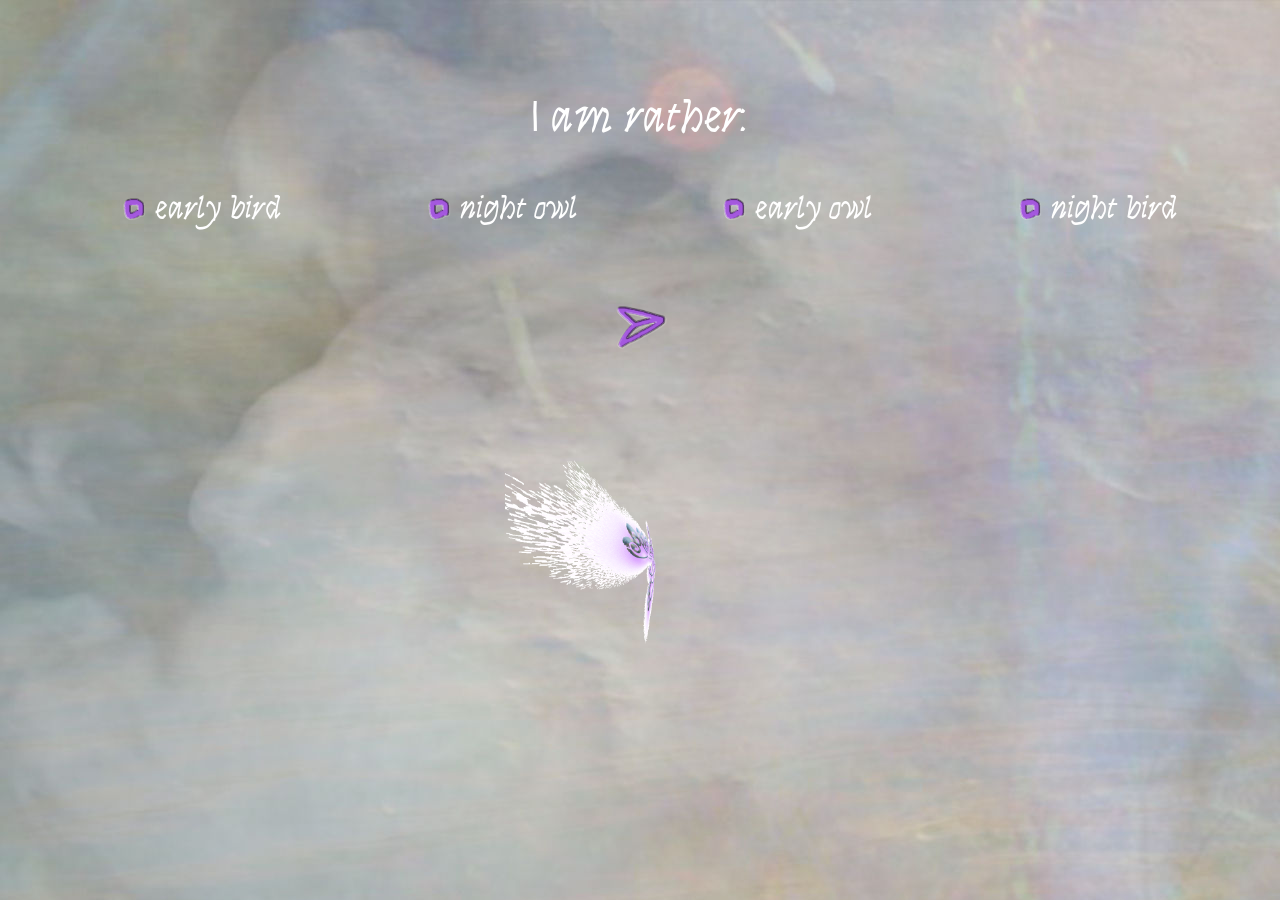
<file: index.html>
<!doctype html>

<html lang="en">
<head>
  <meta charset="utf-8">

  <title>Lilky.wtf - elemental quiz</title>
  <meta name="description" content="Lilky_60200 - Elemental Quiz">
  <meta name="author" content="Lilky_60200">
  <meta name="coder" content="Andreas Gajdosik">

  <meta property="og:type" content="website">
  <meta property="og:title" content="Lilky.wtf - Elemental Quiz">
  <meta property="og:description" content="Take an enlightening quiz and find out which elemental lilek are you.">
  <meta property="og:image" content="https://lilky.wtf/img/obdelnik-rozvernych.jpg">
  <meta property="og:url" content="https://lilky.wtf/secret">

  <link rel="apple-touch-icon" sizes="180x180" href="/apple-touch-icon.png">
  <link rel="icon" type="image/png" sizes="32x32" href="/favicon-32x32.png">
  <link rel="icon" type="image/png" sizes="16x16" href="/favicon-16x16.png">
  <link rel="manifest" href="/site.webmanifest">
  <link rel="mask-icon" href="/safari-pinned-tab.svg" color="#5bbad5">
  <meta name="msapplication-TileColor" content="#da532c">
  <meta name="theme-color" content="#ffffff">
  
  <link rel="stylesheet" href="styles.css?v=1.3">
  <script src="https://www.youtube.com/player_api"></script>
</head>

<body>
  <div id="bg"></div>
  <div id="counter">
    <div id="time"></div>
    <div id="info">we start at 18:15 CET</div>
  </div>
  
<form action="" id="q1" onsubmit="return next(1)">
  <label class="question">I am rather:</label>
  <div class="answers">
    <label class="radinput">
      <input class="radold" type="radio" value="A" name="q" required>
      <span class="radnew"></span>
      <span>early bird</span>
    </label>

    <label class="radinput">
      <input class="radold" type="radio" value="E" name="q">
      <span class="radnew"></span>
      night owl
    </label>

    <label class="radinput">
      <input class="radold" type="radio" value="W" name="q">
      <span class="radnew"></span>
      early owl
    </label>

    <label class="radinput">
      <input class="radold" type="radio" value="F" name="q">
      <span class="radnew"></span>
      night bird
    </label>
  </div>

  <div class="subinput">
    <label>
      <input type="submit" value="submit">
      <span class="subnew"></span>
    </label>
  </div>
</form>


<form action="" id="q2" onsubmit="return next(2)">
  <label class="question">After lunch you usually crave for:</label>
  <div class="answers">
    <label class="radinput">
      <input class="radold" type="radio" value="E" name="q" required>
      <span class="radnew"></span>
      another lunch
    </label>

    <label class="radinput">
      <input class="radold" type="radio" value="W" name="q">
      <span class="radnew"></span>
      dessert
    </label>

    <label class="radinput">
      <input class="radold" type="radio" value="A" name="q">
      <span class="radnew"></span>
      joint
    </label>

    <label class="radinput">
      <input class="radold" type="radio" value="F" name="q">
      <span class="radnew"></span>
      a nap
    </label>
  </div>

  <div class="subinput">
    <label>
      <input type="submit" value="submit">
      <span class="subnew"></span>
    </label>
  </div>
</form>


<form action="" id="q3" onsubmit="return next(3)">
  <label class="question">Do you prefer?</label>
  <div class="answers">
    <label class="radinput">
      <input class="radold" type="radio" value="A" name="q" required>
      <span class="radnew"></span>
      let it go
    </label>

    <label class="radinput">
      <input class="radold" type="radio" value="F" name="q">
      <span class="radnew"></span>
      let it burn
    </label>

    <label class="radinput">
      <input class="radold" type="radio" value="W" name="q">
      <span class="radnew"></span>
      let it freeze
    </label>

    <label class="radinput">
      <input class="radold" type="radio" value="E" name="q">
      <span class="radnew"></span>
      let it bury
    </label>
  </div>

  <div class="subinput">
    <label>
      <input type="submit" value="submit">
      <span class="subnew"></span>
    </label>
  </div>
</form>


<form action="" id="q4" onsubmit="return next(4)">
  <label class="question">Do you trust in/that:</label>
  <div class="answers">
    <label class="radinput">
      <input class="radold" type="radio" value="W" name="q" required>
      <span class="radnew"></span>
      Reptilian
    </label>

    <label class="radinput">
      <input class="radold" type="radio" value="E" name="q">
      <span class="radnew"></span>
      Apollo was fake
    </label>

    <label class="radinput">
      <input class="radold" type="radio" value="F" name="q">
      <span class="radnew"></span>
      Chemtrails
    </label>

    <label class="radinput">
      <input class="radold" type="radio" value="A" name="q">
      <span class="radnew"></span>
      Epstein is still alive
    </label>
  </div>

  <div class="subinput">
    <label>
      <input type="submit" value="submit">
      <span class="subnew"></span>
    </label>
  </div>
</form>

<form action="" id="q5" onsubmit="return next(5)">
  <label class="question">What would you choose to eat right now?</label>
  <div class="answers">
    <label class="radinput">
      <input class="radold" type="radio" value="F" name="q" required>
      <span class="radnew"></span>
      хачапури
    </label>

    <label class="radinput">
      <input class="radold" type="radio" value="W" name="q">
      <span class="radnew"></span>
      бурек
    </label>

    <label class="radinput">
      <input class="radold" type="radio" value="A" name="q">
      <span class="radnew"></span>
      сирок
    </label>

    <label class="radinput">
      <input class="radold" type="radio" value="E" name="q">
      <span class="radnew"></span>
      пельмени
    </label>
  </div>

  <div class="subinput">
    <label>
      <input type="submit" value="submit">
      <span class="subnew"></span>
    </label>
  </div>
</form>


<form action="" id="q6" onsubmit="return next(6)">
  <label class="question">How do you treat indigestion?</label>
  <div class="answers">
    <label class="radinput">
      <input class="radold" type="radio" value="W" name="q" required>
      <span class="radnew"></span>
      acid
    </label>

    <label class="radinput">
      <input class="radold" type="radio" value="A" name="q">
      <span class="radnew"></span>
      banana
    </label>

    <label class="radinput">
      <input class="radold" type="radio" value="F" name="q">
      <span class="radnew"></span>
      fennel
    </label>

    <label class="radinput">
      <input class="radold" type="radio" value="E" name="q">
      <span class="radnew"></span>
      active/black coal
    </label>
  </div>

  <div class="subinput">
    <label>
      <input type="submit" value="submit">
      <span class="subnew"></span>
    </label>
  </div>
</form>


<form action="" id="q7" onsubmit="return next(7)">
  <label class="question">What is your fav drink for hangover?</label>
  <div class="answers">
    <label class="radinput">
      <input class="radold" type="radio" value="E" name="q" required>
      <span class="radnew"></span>
      pickles water
    </label>

    <label class="radinput">
      <input class="radold" type="radio" value="W" name="q">
      <span class="radnew"></span>
      coca-cola
    </label>

    <label class="radinput">
      <input class="radold" type="radio" value="F" name="q">
      <span class="radnew"></span>
      isis cola
    </label>

    <label class="radinput">
      <input class="radold" type="radio" value="A" name="q">
      <span class="radnew"></span>
      fanta
    </label>
  </div>

  <div class="subinput">
    <label>
      <input type="submit" value="submit">
      <span class="subnew"></span>
    </label>
  </div>
</form>


<form action="" id="q8" onsubmit="return calculate()">
  <label class="question">I am leaving house with:</label>
  <div class="answers">
    <label class="radinput">
      <input class="radold" type="radio" value="EF" name="q" required>
      <span class="radnew"></span>
      right foot
    </label>

    <label class="radinput">
      <input class="radold" type="radio" value="AW" name="q">
      <span class="radnew"></span>
      left foot
    </label>
  </div>

  <div class="subinput">
    <label>
      <input type="submit" value="submit">
      <span class="subnew"></span>
    </label>
  </div>
</form>
  
  <div id="elementalAnimation">
    <img src="img/elemental-lilky.gif" alt="Elemental lilky (animated)"/>
  </div>
  
  <div id="video"></div>

  <div id="elementsMenu">
    <div>Still not enough? Became another element!</div>
    <div id="elementalIcons">
      <img src="img/voda.png" onclick='showVideo("W")'>
      <img src="img/zeme.png" onclick='showVideo("E")'>
      <img src="img/vzduch.png" onclick='showVideo("A")'>
      <img src="img/ohen.png" onclick='showVideo("F")'>
    </div>

  </div>

  <script src="script.js"></script>

</body>
</html>
</file>
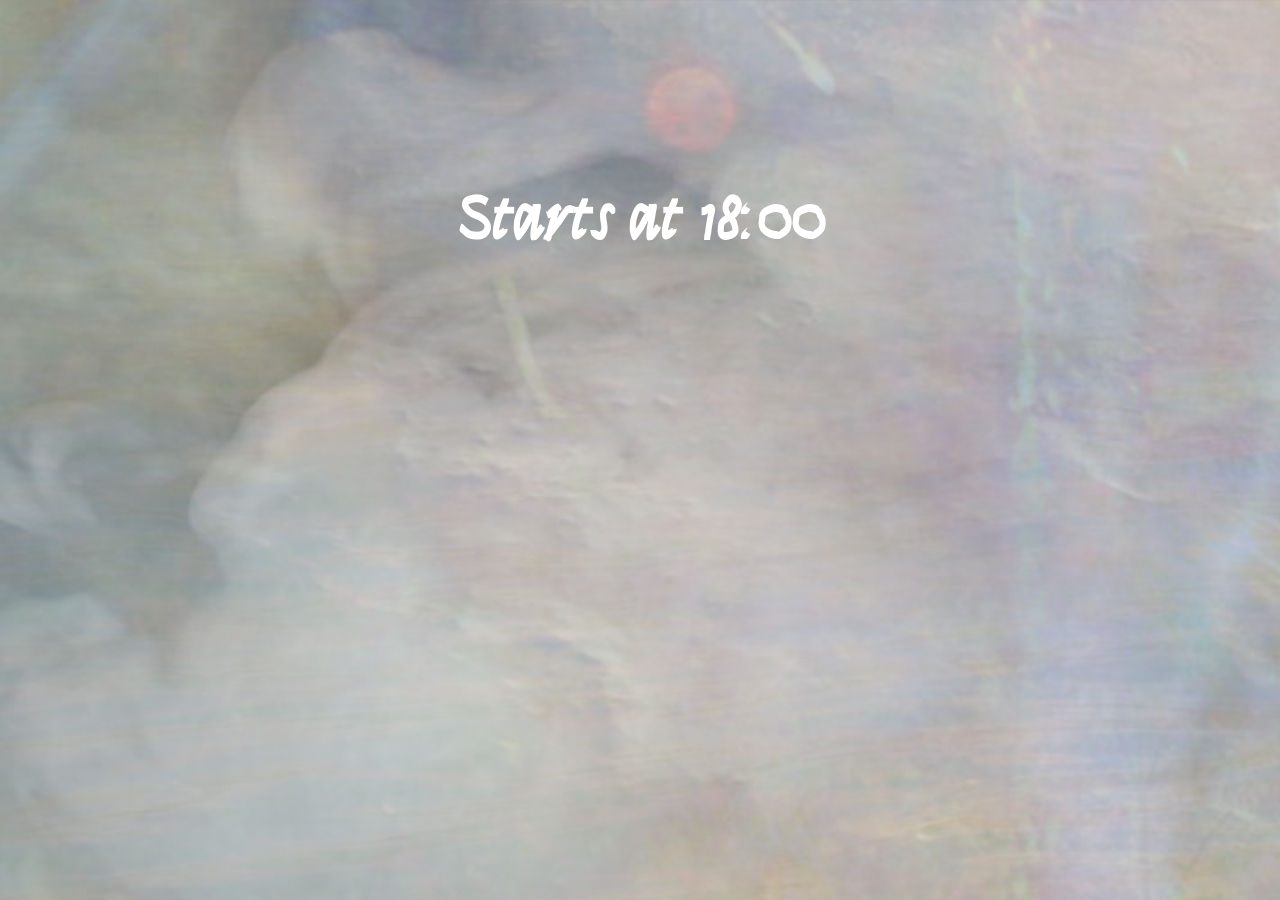
<file: zaloha.html>
<!doctype html>

<html lang="en">
<head>
  <meta charset="utf-8">

  <title>Lilky.wtf - We start at 18:00</title>
  <meta name="description" content="Lilky_60200 - We start at 18:00">
  <meta name="author" content="Lilky_60200">
  <meta name="coder" content="Andreas Gajdosik">

  <link rel="stylesheet" href="styles.css?v=1.2">
</head>

<body>
  <h1>Starts at 18:00</h1>
  <div id="bg"></div>
</body>
</html>
</file>
<file: styles.css>
html, body {
  margin: 0;  
}

@font-face {
  font-family: "Synetactile";
  src: url(font/SyneTactile-Regular.ttf) format("truetype");
}

body{
  font-family: "Synetactile", sans-serif;
  font-size: 2em;
  color: rgba(255, 255, 255, 1);
}

html {
  height: 100%;
  background-size: cover;
  background-position: center;
  background-repeat: no-repeat;
}

h1 {
  margin: 20vh auto 0 auto;
  text-align: center;
}

#bg {
  position: fixed;
  z-index: -10;
  top: 0;
  left: 0;
  height: 100vh;
  width: 100vw;
  background: url(img/bg.jpg);
}

form {
  margin: 10vh auto 0 auto;
  padding: 0 0.5em;
  max-width: 1200px;
  display: none;
}

#q1 {
  display: none;
}

.question {
  font-size: 1.4em;
  display: block;
  text-align: center;
  margin: 0 auto 1em auto;
}

.answers {
  display: flex;
  flex-wrap: wrap;
  justify-content: space-around;
}

.radinput {
  display: flex;
  align-items: center;
}

.radinput:hover{
  cursor: pointer;
}

.radinput input[type="radio"] {
  opacity: 0;
  position: fixed;
  width: 0;
}

.radinput input[type="radio"]:checked + span {
  background-image: url(img/radioTick.png);
}

.radnew{
  display: inline-block;
  width: 1em;
  height: 1em;
  background-image: url(img/radio.png);
  background-size: cover;
  margin: 0 0.15em 0 0.5em;
}

.subinput {
  display: flex;
  justify-content: space-around;
  margin: 2em auto 0 auto;
  font-size: inherit;
  font-family: inherit;
}

.subinput label:hover{
  cursor: pointer;
}

.subinput input[type="submit"] {
  opacity: 0;
  position: fixed;
  width: 0;
}

.subnew {
  display: inline-block;
  background-image: url(img/next.png);
  background-size: cover;
  width: 2em;
  height: 2em;
}

#elementalAnimation {
  display: none;
  justify-content: space-around;
  margin: 2em auto;
}

#elementalAnimation img {
  width: 30vh;
}

#elementsMenu {
  position: absolute;
  display: none;
  top: 20vh;
  left: 0;
  width: 0;
  height: 0;
}

#elementsMenu div {
  font-size: 1.4em;
  text-align: center;
  margin: 0 auto 2em auto;
}

#elementalIcons {
  display: flex;
  justify-content: space-around;
  align-items: center;
}

#elementalIcons img:hover {
  cursor: pointer;
}

#elementsMenu img {
  max-width: 20vw;
}

#video-bg {
  width: 0;
  height: 0;
  position: absolute;
  display: none;
  top: 0;
  left: 0;
  background-color: rgba(25, 25, 25, 1);
}

#loading {
  position: absolute;
  top: 20vh;
  width: 100%;
  text-align: center;
}

#loading img {
  position: relative;
  width: 10vw;
}

#video {
  width: 0;
  max-width: 100%;
  height: 0;
  max-height: 100%;
  position: absolute;
  display: none;
  top: 0;
  left: 0;
}

#counter {
  display: none;
  position: absolute;
  top: 20vh;
  left: 0;
  width: 0;
  text-align: center;
}

#counter #time {
  margin: 0 auto;
  font-size: 2em;
}

#counter #info {
  margin: 0 auto;
}
</file>
